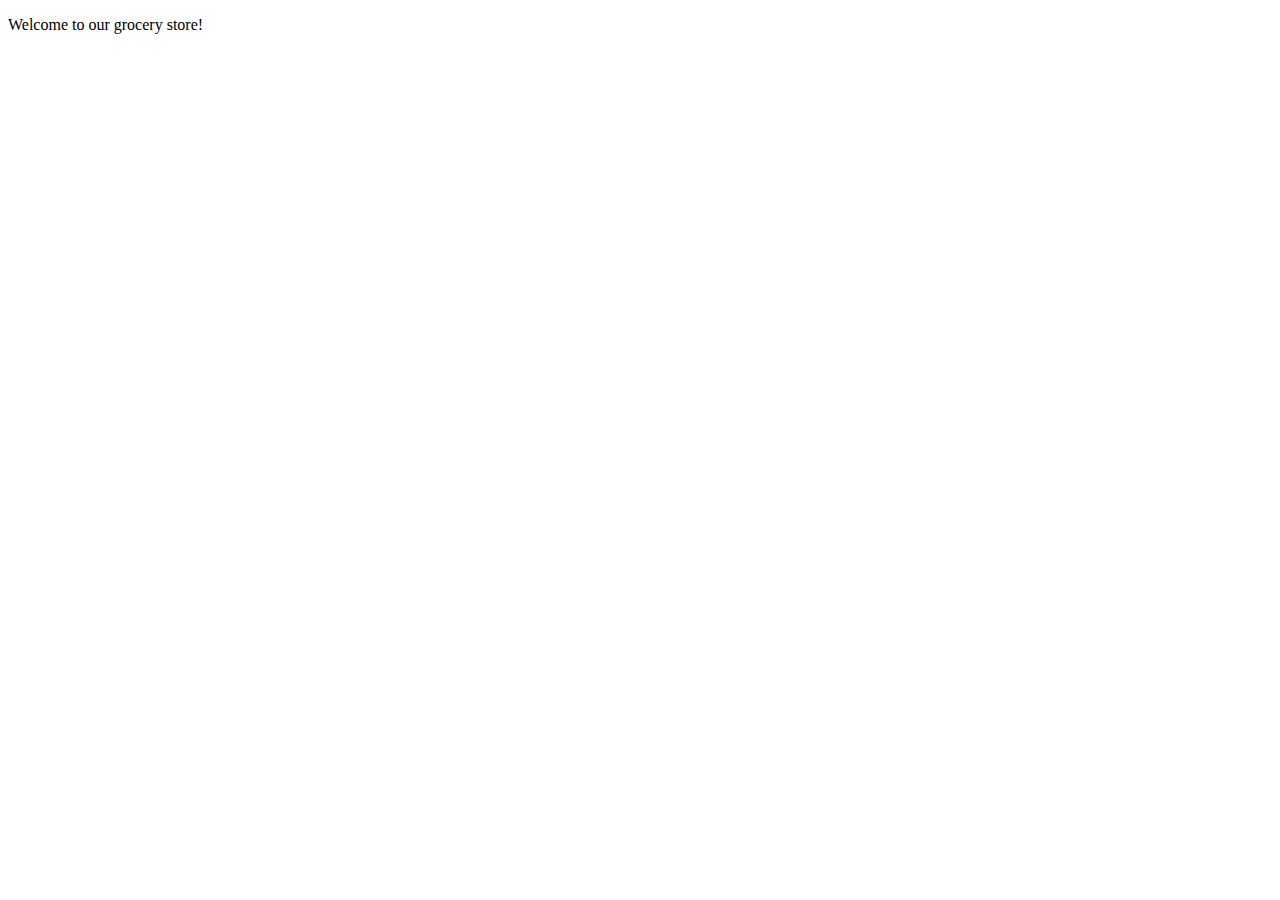
<file: demo2/src/main/resources/templates/index.html>
<!DOCTYPE html>

<html xmlns:th="http://www.thymeleaf.org">

<head>
    <title>Good Thymes Virtual Grocery</title>
    <meta http-equiv="Content-Type" content="text/html; charset=UTF-8" />
</head>

<body>

<p th:text="${Greeting}">Welcome to our grocery store!</p>

</body>

</html>
</file>
